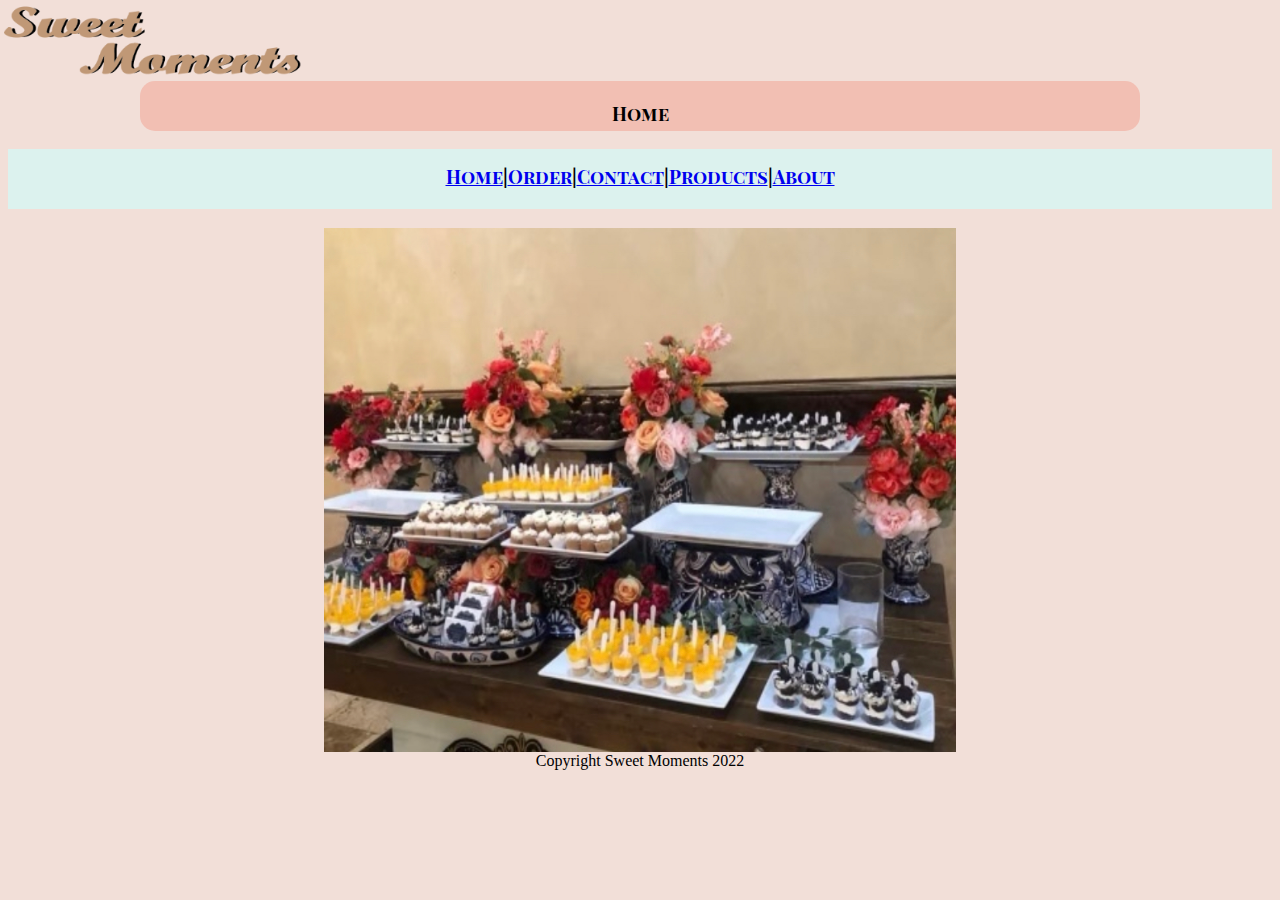
<file: index.html>
<!doctype html>
<html>
<head>
<meta charset="utf-8">
<title>Sweet Moments by Rachel</title>
<link href="main.css" rel="stylesheet" type="text/css">
</head>
<link href="https://fonts.googleapis.com/css2?family=Cookie&family=Dancing+Script:wght@500&family=Playfair+Display+SC:wght@700&display=swap" rel="stylesheet">

<style>
	
	h1{font-family: 'Cookie', cursive;}
	h2{font-family: 'Dancing Script', cursive;}
	h3{font-family: 'Playfair Display SC', serif;}
	</style>
	
<body>

<br>
	
	

<div id="mainheader"> 
<div id="logo"> <img src="images/logo web.png" alt="logo" width="306" height="84"></div>	
</div>
	<br>
	<br>
	<h3><p id="div">
		Home
		</p></h3>
<h3><div id="navbar"><a href="index.html">Home</a>|<a href="order.html">Order</a>|<a href="contact.html">Contact</a>|<a href="products.html">Products</a>|<a href="about.html">About</a></div></h3>
<img src="images/IMG_0623.PNG" class="center" alt="table with desserts" width="692" height="524">

	

	
	

		
	
<div>
  <footer><center>Copyright Sweet Moments 2022</center></footer>
</div>
	
	
	
	
	
	

</body>
</html>
</file>
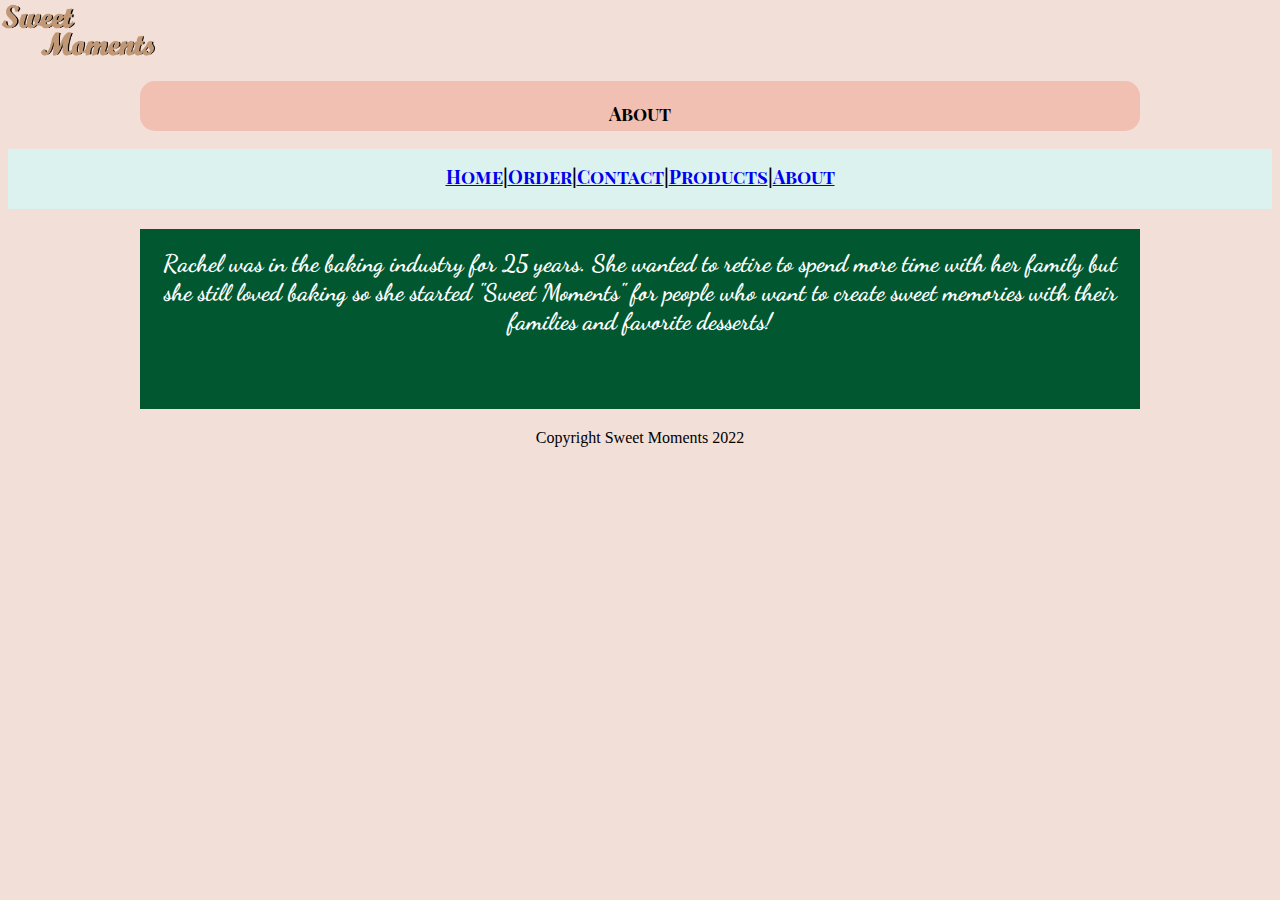
<file: about.html>
<!doctype html>
<html>
<head>
<meta charset="utf-8">
<title>about</title>
<link href="main.css" rel="stylesheet" type="text/css">
<link href="https://fonts.googleapis.com/css2?family=Cookie&family=Dancing+Script:wght@500&family=Playfair+Display+SC:wght@700&display=swap" rel="stylesheet">

<style>
	
	h1{font-family: 'Cookie', cursive;}
	h2{font-family: 'Dancing Script', cursive;}
	h3{font-family: 'Playfair Display SC', serif;}
	</style>
</head>
<div id="mainheader">
<div id="logo"> <img alt="logo" src="images/logo web.png" width="158"> </div>	
</div>
	<br>
	<br>
	<br>
	<h3><p id="div">About</p></h3>
	<h3><div id="navbar"><a href="index.html">Home</a>|<a href="order.html">Order</a>|<a href="contact.html">Contact</a>|<a href="products.html">Products</a>|<a href="about.html">About</a></div></h3>
<body>
<aside>
	<h2><p id="container"> 
	Rachel was in the baking industry for 25 years. She wanted to retire to spend more time with her family but she still loved baking so she started "Sweet Moments" for people who want to create <b>sweet memories</b> with their families and favorite desserts!</p></h2></aside>
<div>
  <footer><center>Copyright Sweet Moments 2022</center></footer>
</div>
</body>
</html>
</file>
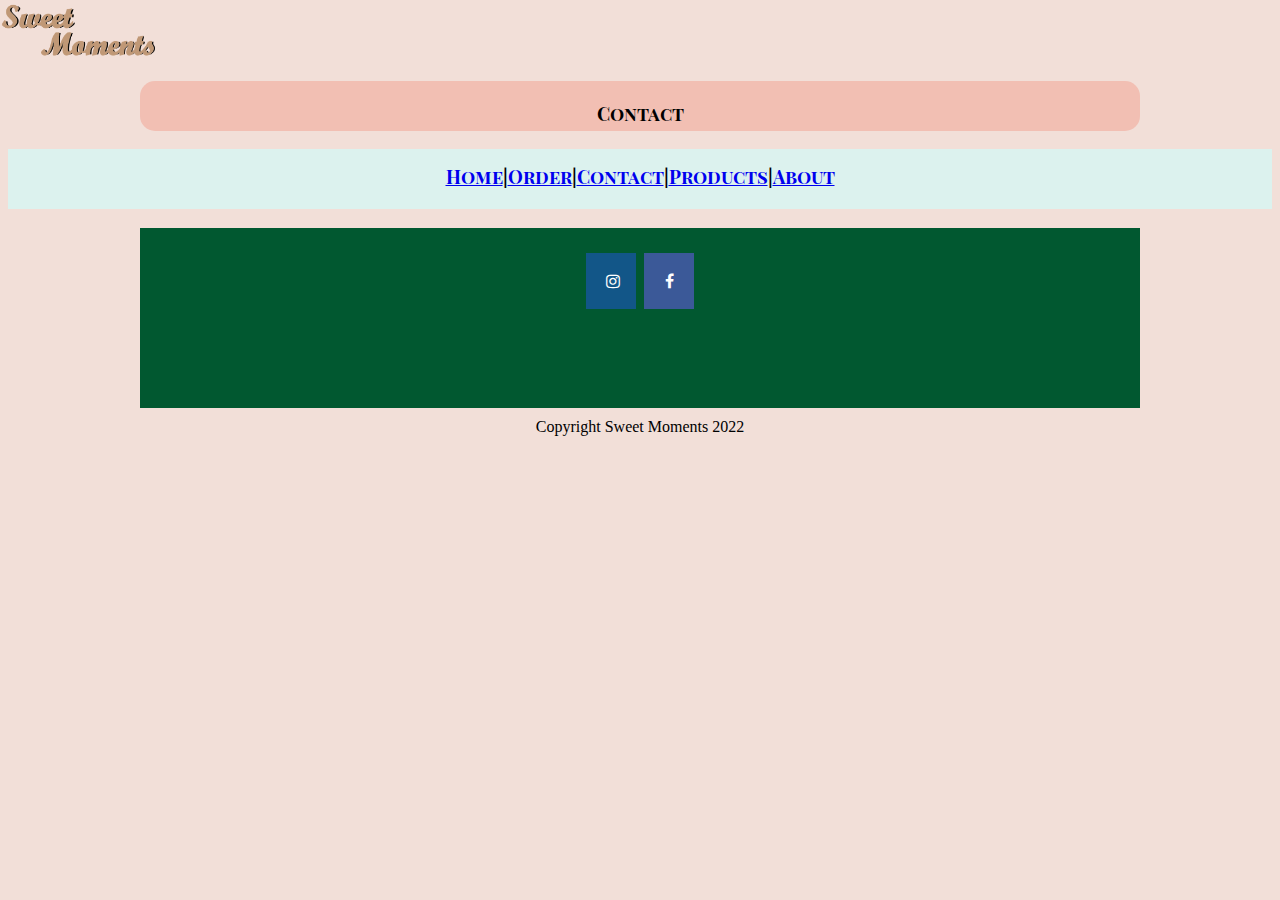
<file: contact.html>
<!doctype html>
<html>
<head>
<meta charset="utf-8">
<title>contact</title>
<link href="main.css" rel="stylesheet" type="text/css">
<link href="https://fonts.googleapis.com/css2?family=Cookie&family=Dancing+Script:wght@500&family=Playfair+Display+SC:wght@700&display=swap" rel="stylesheet">

<style>
	
	h1{font-family: 'Cookie', cursive;}
	h2{font-family: 'Dancing Script', cursive;}
	h3{font-family: 'Playfair Display SC', serif;}
	</style>
	</head>
<div id="mainheader">
<div id="logo"> <img alt="logo" src="images/logo web.png" width="158"> </div>	
</div>
	<br>
	<br>
	<br>
	<h3><p id="div">Contact</p></h3>
	<h3><div id="navbar"><a href="index.html">Home</a>|<a href="order.html">Order</a>|<a href="contact.html">Contact</a>|<a href="products.html">Products</a>|<a href="about.html">About</a></div></h3>
<body>

<p id="container"> 
	  
	
<link rel="stylesheet" href="https://cdnjs.cloudflare.com/ajax/libs/font-awesome/4.7.0/css/font-awesome.min.css">
	<a href="#" class="fa fa-instagram"></a>
	<a href="#" class="fa fa-facebook"></a>
	</p>
	<div>
  <footer><center>Copyright Sweet Moments 2022</center></footer>
</div>
	</body>
</html>
</file>
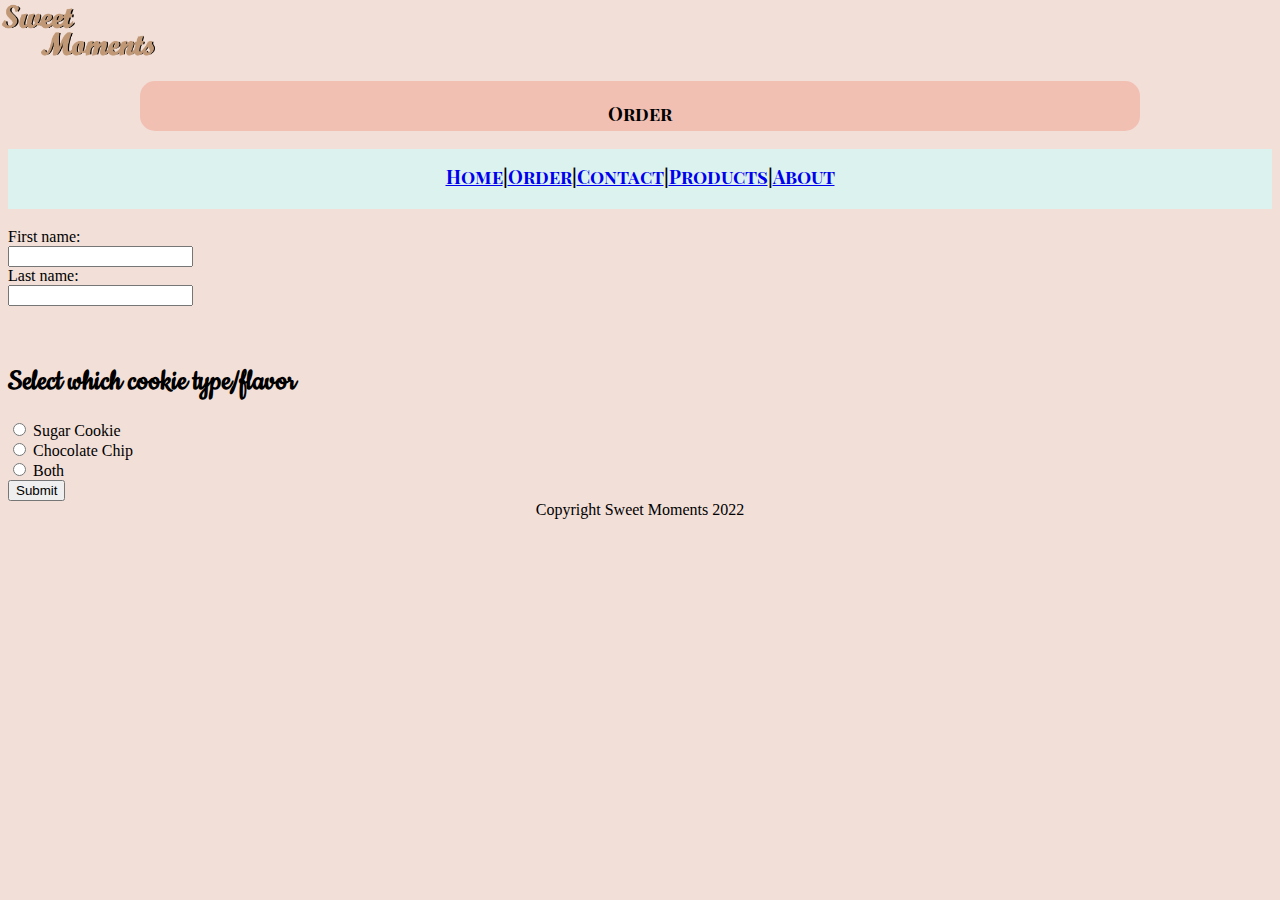
<file: order.html>
<!doctype html>
<html>
<head>
<meta charset="utf-8">
<title>order</title>
<link href="main.css" rel="stylesheet" type="text/css">
<link href="https://fonts.googleapis.com/css2?family=Cookie&family=Dancing+Script:wght@500&family=Playfair+Display+SC:wght@700&display=swap" rel="stylesheet">

<style>
	
	h1{font-family: 'Cookie', cursive;}
	h2{font-family: 'Dancing Script', cursive;}
	h3{font-family: 'Playfair Display SC', serif;}
	</style>
	</head>
<div id="mainheader">
<div id="logo"> <img alt="logo" src="images/logo web.png" width="158"> </div>	
</div>
<body>	<br>
	<br>
	<br>
	<h3><p id="div">Order</p></h3>
	<h3><div id="navbar"><a href="index.html">Home</a>|<a href="order.html">Order</a>|<a href="contact.html">Contact</a>|<a href="products.html">Products</a>|<a href="about.html">About</a></div></h3>
	
	
	<form action="">
  <label for="fname">First name:</label><br>
  <input type="text" id="fname" ><br>
  <label for="lname">Last name:</label><br>
  <input type="text" id="lname" name="lname" value=""><br><br>
	</form>
	<br>
	
	<h1>Select which cookie type/flavor</h1>
	<form>
		
  <input type="radio" id="sugar cookie" name="type_flav" value="Sugar Cookie">
  <label for="sugar cookie">Sugar Cookie</label><br>
  <input type="radio" id="chocolate chip" name="type_flav" value="Chocolate Chip">
  <label for="chocolate chip">Chocolate Chip</label><br>
  <input type="radio" id="both" name="type_flav" value="Both">
  <label for="both">Both</label><br>
	<button type="submit">Submit</button>
	</form>
<div>
  <footer><center>Copyright Sweet Moments 2022</center></footer>
</div>
</body>
</html>
</file>
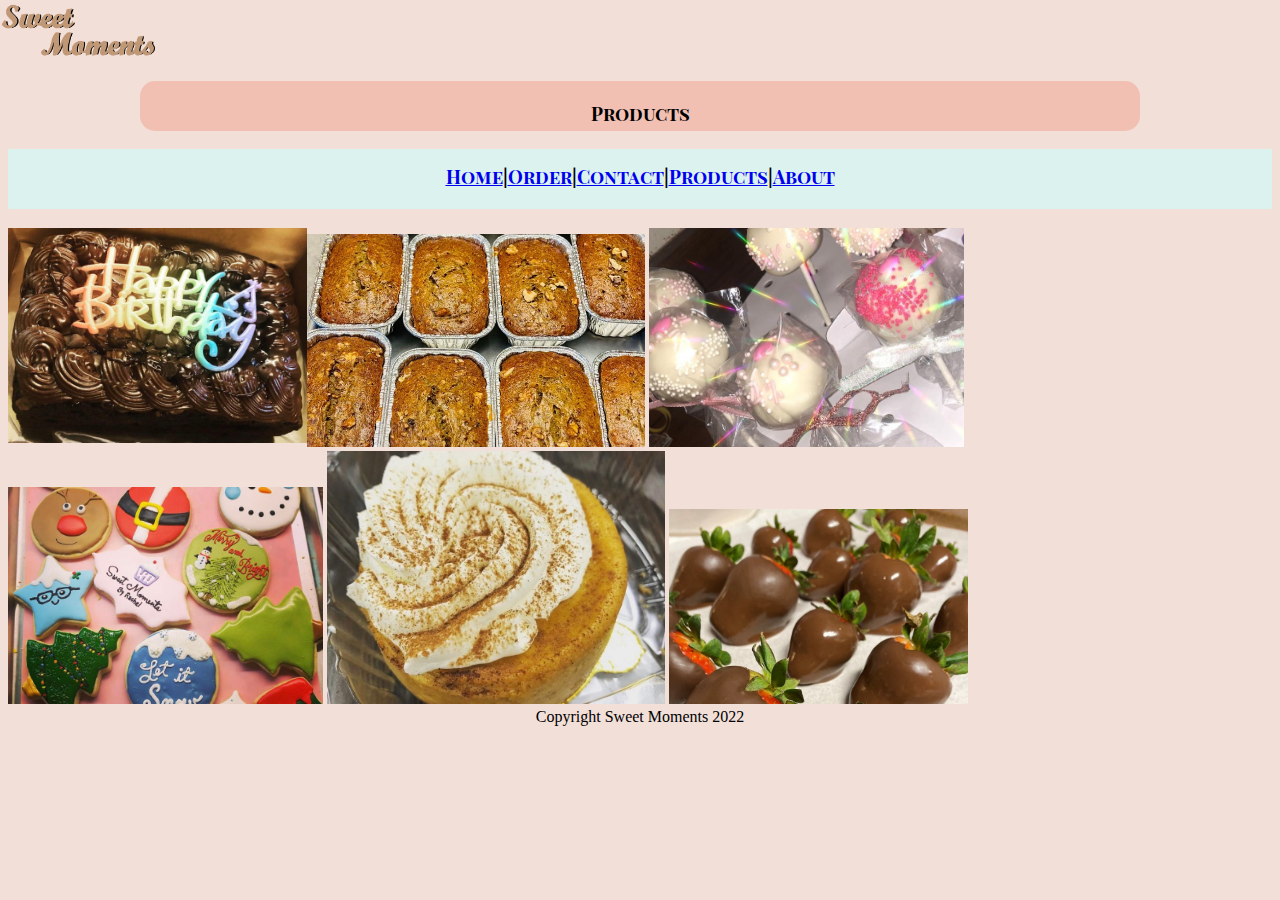
<file: products.html>
<!doctype html>
<html>
<head>
<meta charset="utf-8">
<title>products</title>
<link href="main.css" rel="stylesheet" type="text/css">
<link href="https://fonts.googleapis.com/css2?family=Cookie&family=Dancing+Script:wght@500&family=Playfair+Display+SC:wght@700&display=swap" rel="stylesheet">

<style>
	
	h1{font-family: 'Cookie', cursive;}
	h2{font-family: 'Dancing Script', cursive;}
	h3{font-family: 'Playfair Display SC', serif;}
	</style>
	</head>
<div id="mainheader">
<div id="logo"> <img alt="logo" src="images/logo web.png" width="158"> </div>	
</div>
	<br>
	<br>
	<br>
	<h3><p id="div">Products</p></h3>
	<h3><div id="navbar"><a href="index.html">Home</a>|<a href="order.html">Order</a>|<a href="contact.html">Contact</a>|<a href="products.html">Products</a>|<a href="about.html">About</a></div></h3>

<body>
<img align="left" src="images/cake.jpg" alt="cake" width="299"><img src="images/bread.PNG" alt="bread" width="338" height="213">
<img src="images/cake pop.jpg" alt="cake pop" width="315" height="219" >
</body>
<body>
	
	<img src="images/holiday cookie.jpg" alt="holiday cookies" width="315">
		<img src="images/IMG_0621.PNG" alt="pie" width="338">
		<img src="images/IMG_0615.PNG" alt="strawberry" width="299">
	
	<div>
  <footer><center>Copyright Sweet Moments 2022</center></footer>
</div>
</body>
</html>
</file>
<file: main.css>
@charset "utf-8";
/* CSS Document */

*{box-sizing: border-box;}

body{background:#F2DFD8}

h2{color:white}



#logo{
	position:fixed;
	top:0;
	left:0;
}

#navbar{background-color:#DCF2EE;
padding:15px;
height:60px;
width:auto;
margin-top: 10px;
margin-right: auto;
text-align: center;
}

#div {border-radius:15px;
	background:#F2BFB3;
	padding:20px;
	width:1000px;
	height:50px;
	margin-top: 10px;
	margin-right: auto;
	margin-bottom: 10px;
	margin-left: auto;
	text-align: center;
	border-spacing: inherit
}

#container{
background:#015830;
padding:20px;
	width:1000px;
	height:180px;
	margin-top: 10px;
	margin-right: auto;
	margin-bottom: 10px;
	margin-left: auto;
	text-align: center;
	border-spacing: inherit}


.fa {
  padding: 20px;
  font-size: 50px;
  width: 50px;
  text-align: center;
  text-decoration: none;
  margin: 5px 2px;
}
.fa-instagram {
  background: #125688;
  color: white;
}

.fa-facebook {
  background: #3B5998;
  color: white;
}

.fa-email{
	background: #BF4B4D;
	color: white;
}

.center {
  display: block;
  margin-left: auto;
  margin-right: auto;
  width: 50%;
}
.left{
	display: flex
}








#footer{
	text-align: center;
	background:#DCF2EE;
padding:15px;
height:60px;
width:auto;
margin-top: 10px;
margin-right: auto;
	
}
</file>
